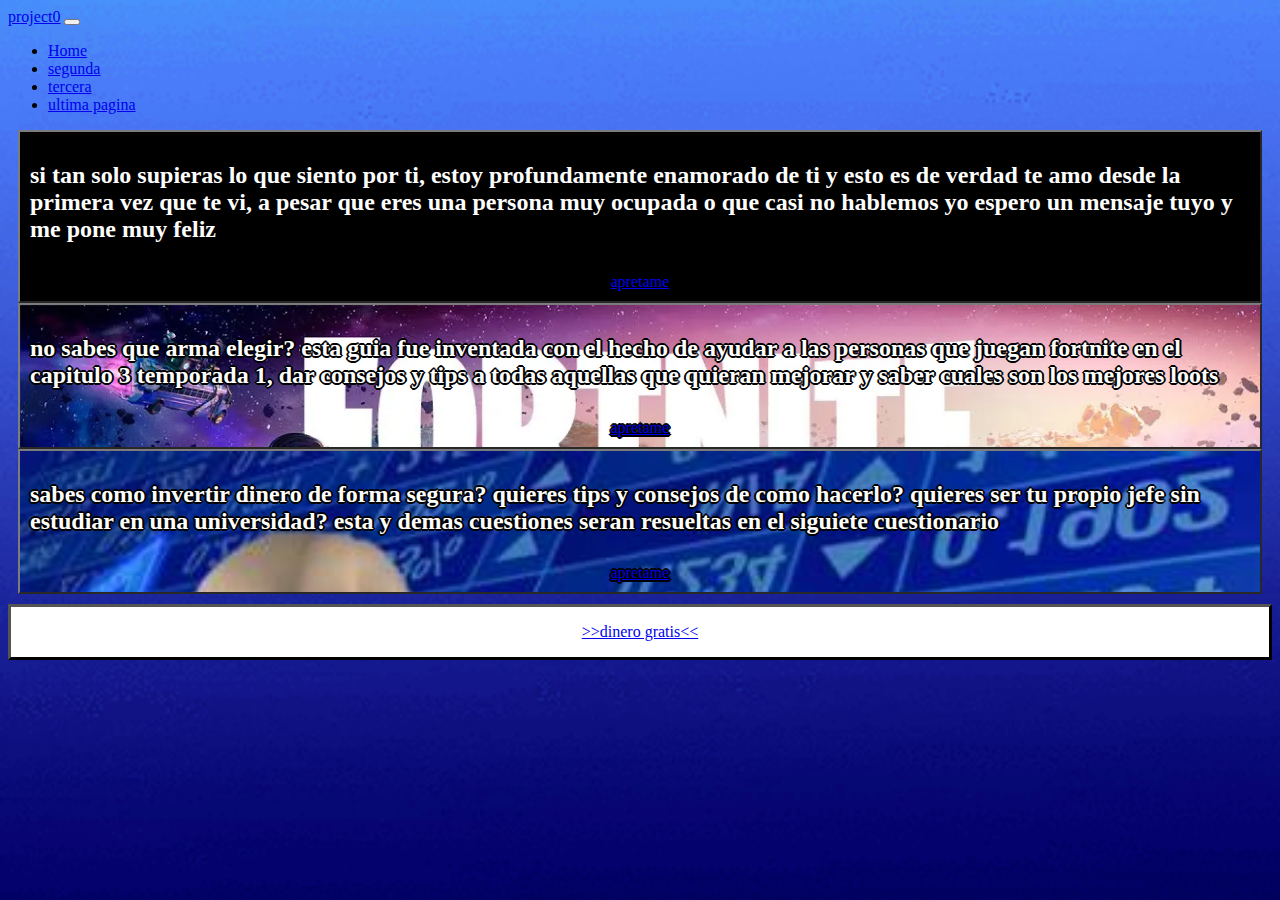
<file: index.html>
<!DOCTYPE html>
<html lang="en">

<head>
    <meta charset="UTF-8">
    <meta http-equiv="X-UA-Compatible" content="IE=edge">
    <meta name="viewport" content="width=device-width, initial-scale=1.0">
    <title>menu</title>
    <link rel="stylesheet" href="css/style.css">
    <link href="https://cdn.jsdelivr.net/npm/bootstrap@5.3.0-alpha1/dist/css/bootstrap.min.css" rel="stylesheet" integrity="sha384-GLhlTQ8iRABdZLl6O3oVMWSktQOp6b7In1Zl3/Jr59b6EGGoI1aFkw7cmDA6j6gD" crossorigin="anonymous">
</head>

<body class="uno">
    <nav class="navbar navbar-expand-lg bg-body-tertiary" data-bs-theme="dark">
        <div class="container-fluid">
            <a class="navbar-brand" href="index.html">project0</a>
            <button class="navbar-toggler" type="button" data-bs-toggle="collapse" data-bs-target="#navbarNav" aria-controls="navbarNav" aria-expanded="false" aria-label="Toggle navigation">
              <span class="navbar-toggler-icon"></span>
            </button>
            <div class="collapse navbar-collapse" id="navbarNav">
                <ul class="navbar-nav">
                    <li class="nav-item">
                        <a class="nav-link active" aria-current="page" href="index.html">Home</a>
                    </li>
                    <li class="nav-item">
                        <a class="nav-link" href="paginas_web/segunda.html">segunda</a>
                    </li>
                    <li class="nav-item">
                        <a class="nav-link" href="paginas_web/tercera.html">tercera</a>
                    </li>
                    <li class="nav-item">
                        <a class="nav-link" href="paginas_web/la_ultima_.html">ultima pagina</a>
                    </li>
                </ul>
            </div>
        </div>
    </nav>


    <div class="inicio container">
        <div class="row">
            <div class="prueba0 col">
                <h2>si tan solo supieras lo que siento por ti, estoy profundamente enamorado de ti y esto es de verdad te amo desde la primera vez que te vi, a pesar que eres una persona muy ocupada o que casi no hablemos yo espero un mensaje tuyo y me pone
                    muy feliz</h2>
                <div class="centrado"><a class="btn btn-primary" href="https://longdogechallenge.com/">apretame</a></div>
            </div>

            <div class="prueba col">
                <h2>no sabes que arma elegir? esta guia fue inventada con el hecho de ayudar a las personas que juegan fortnite en el capitulo 3 temporada 1, dar consejos y tips a todas aquellas que quieran mejorar y saber cuales son los mejores loots </h2>
                <div class="centrado"><a class="btn btn-primary" href="paginas_web/segunda.html">apretame</a></div>
            </div>

            <div class="prueba2 col">
                <h2> sabes como invertir dinero de forma segura? quieres tips y consejos de como hacerlo? quieres ser tu propio jefe sin estudiar en una universidad? esta y demas cuestiones seran resueltas en el siguiete cuestionario </h2>
                <div class="centrado"><a class="btn btn-primary" href="paginas_web/tercera.html">apretame</a></div>
            </div>
        </div>
    </div>

    <div class="anuncio col">
        <a href="paginas_web/rickrol.html" class="btn btn-success"> >>dinero gratis<< </a>
    </div>

    <footer></footer>
    <script src="https://cdn.jsdelivr.net/npm/bootstrap@5.0.2/dist/js/bootstrap.bundle.min.js" integrity="sha384-MrcW6ZMFYlzcLA8Nl+NtUVF0sA7MsXsP1UyJoMp4YLEuNSfAP+JcXn/tWtIaxVXM" crossorigin="anonymous"></script>
</body>

</html>
</file>
<file: css/style.css>
.prueba0 h2, .prueba2 h2, .prueba h2 {
  padding: 10px;
  text-shadow: 2px 0 0 #000, -2px 0 0 #000, 0 2px 0 #000, 0 -2px 0 #000, 1px 1px #000, -1px -1px 0 #000, 1px -1px 0 #000, -1px 1px 0 #000;
  color: white;
}

p {
  font-size: 1.4rem;
}

.uno {
  background-image: url(../multimedia/azul.gif);
  background-repeat: no-repeat;
  background-size: cover;
}

.dos {
  background-image: url(../multimedia/R.gif);
  background-repeat: no-repeat;
  background-size: cover;
}

.inicio {
  background-color: crimson;
  display: flex;
  margin-top: 5px;
  margin-left: 10px;
  margin-right: 10px;
  margin-bottom: 5PX;
}

.tercera {
  background-image: url(../multimedia/raining-money-8.gif);
  background-repeat: no-repeat;
  background-size: cover;
}

.rickrol {
  background-image: url(../multimedia/verde.gif);
  background-repeat: no-repeat;
  background-size: cover;
}
.rickrol p {
  display: none;
}
.rickrol .bye {
  display: none;
}

.anuncio {
  margin-top: 10px;
  border: 3px outset black;
  background-color: white;
  min-height: 50px;
  display: flex;
  align-items: center;
  justify-content: center;
}

.anuncio2 {
  margin-right: 2px;
  margin-left: 2px;
  margin-top: 5px;
  background-color: white;
  min-height: 50px;
  display: flex;
}

.anuncio2 a {
  margin-top: 5px;
}

.prueba {
  background-image: url(../multimedia/fortnite2.jpg);
  border: 2px outset #7c7c7c;
  background-repeat: no-repeat;
  background-size: cover;
}
.prueba a {
  text-shadow: 2px 0 0 #000, -2px 0 0 #000, 0 2px 0 #000, 0 -2px 0 #000, 1px 1px #000, -1px -1px 0 #000, 1px -1px 0 #000, -1px 1px 0 #000;
}

.prueba2 {
  background-image: url(../multimedia/OIP.jfif);
  background-repeat: no-repeat;
  background-size: cover;
  border: 2px outset #7c7c7c;
}
.prueba2 a {
  text-shadow: 2px 0 0 #000, -2px 0 0 #000, 0 2px 0 #000, 0 -2px 0 #000, 1px 1px #000, -1px -1px 0 #000, 1px -1px 0 #000, -1px 1px 0 #000;
}

.prueba0 {
  background-image: url(../multimedia/emo.gif);
  background-repeat: no-repeat;
  background-size: cover;
  border: 2px outset #7c7c7c;
}
.prueba0 a {
  text-shadow: 2px 0 0 #000, -2px 0 0 #000, 0 2px 0 #000, 0 -2px 0 #000, 1px 1px #000, -1px -1px 0 #000, 1px -1px 0 #000, -1px 1px 0 #000;
}

.master {
  background-color: #7c7c7c;
  color: white;
  margin-left: 3px;
  margin-right: 3px;
  margin-top: 5px;
  text-shadow: 2px 0 0 #000, -2px 0 0 #000, 0 2px 0 #000, 0 -2px 0 #000, 1px 1px #000, -1px -1px 0 #000, 1px -1px 0 #000, -1px 1px 0 #000;
  text-align: center;
  padding: 20px;
}

.padre {
  margin-top: 2px;
  background-color: white;
  margin-top: 5px;
  margin-left: 10px;
  margin-right: 10px;
  margin-bottom: 5PX;
}
.padre p {
  padding: 10px;
}

.padre2 {
  margin-top: 2px;
  background-color: white;
  margin-left: 10px;
  margin-right: 10px;
}

.hijo {
  text-align: left;
}

.hijo2 {
  width: 10%;
}

.anuncios {
  display: flex;
  position: relative;
  left: 10%;
}

.anuncios_ {
  margin-top: 100%;
  display: flex;
  position: relative;
  left: 10%;
}

.xd {
  text-align: center;
}

.centrado {
  display: flex;
  align-items: center;
  justify-content: center;
  margin-bottom: 10px;
}
.centrado img {
  height: 150px;
  width: 350px;
  margin-bottom: 5px;
}

.video {
  height: 100%;
  width: 70%;
}

.noseaunquen {
  margin-top: 10px;
}

@media only screen and (max-width: 330px) {
  .rickrol {
    background-image: none;
    background-color: lightblue;
  }
  .rickrol a {
    display: none;
  }
  .rickrol div {
    display: none;
  }
  .rickrol p {
    text-shadow: 2px 0 0 #000, -2px 0 0 #000, 0 2px 0 #000, 0 -2px 0 #000, 1px 1px #000, -1px -1px 0 #000, 1px -1px 0 #000, -1px 1px 0 #000;
    color: white;
    display: block;
  }
  .video {
    display: none;
  }
  .bye {
    display: block;
  }
}/*# sourceMappingURL=style.css.map */
</file>
